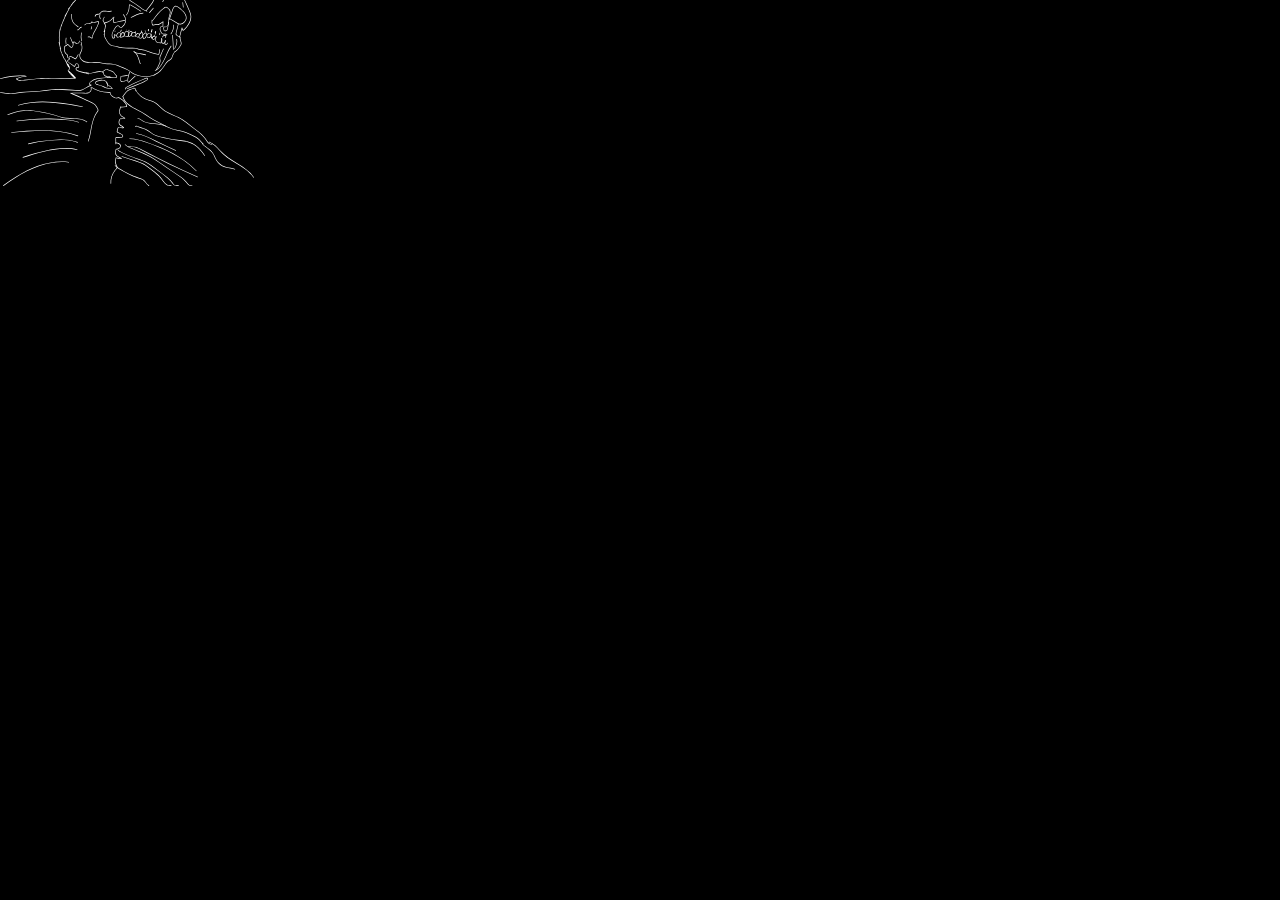
<file: landing.html>
<!doctype html>
<html>
<head>
  <meta charset="utf-8">
  <meta name="viewport" content="initial-scale=1.0">
  <title>deadzone</title>
  <link href="http://fonts.googleapis.com/css?family=Source+Sans Pro:200" rel="stylesheet" type="text/css">
  <link rel="stylesheet" href="css/standardize.css">
  <link rel="stylesheet" href="css/landing.css">
</head>
<body class="body page-index clearfix">
<div class="page">
  <div class="centerdiv" id="container">
    <div class="soontxt">
      <ul>
        <li><span><a href="html/bio.html" style ="color:white">bio</a></span></li>
	    <li><span><a href="html/music.html" style ="color:white">music</a></span></li>
	    <li><span><a href="html/art.html" style ="color:white">art</a></span></li>
	    <li><span><a href="html/thoughts.html" style ="color:white">thoughts</a></span></li>
      </ul>
    </div>
  <div id="imgright">
    <img src="images/skell.svg">
  </div>
</div>
</div>
</body>
</html>
</file>
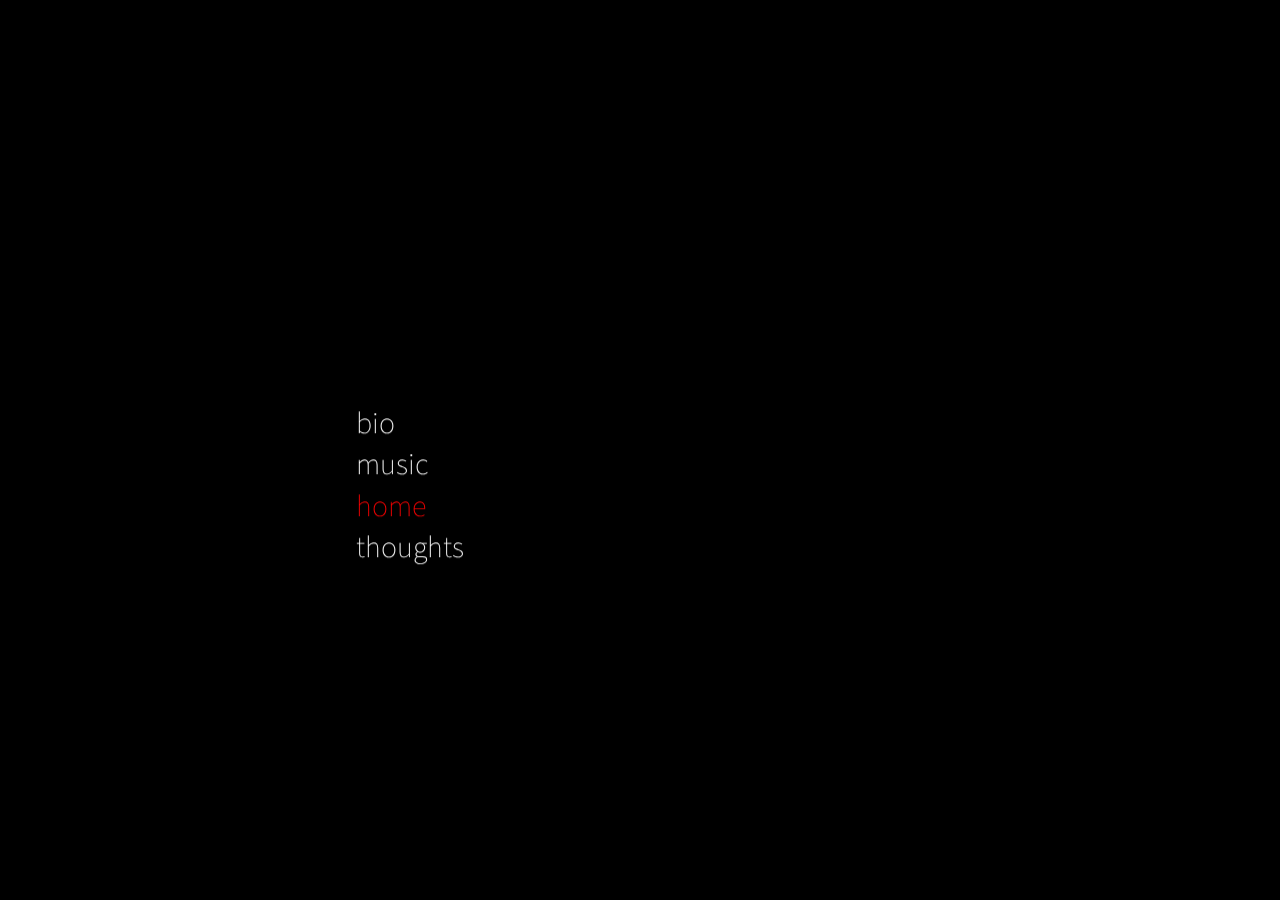
<file: html/art.html>
<!doctype html>
<html>
<head>
  <meta charset="utf-8">
  <meta name="viewport" content="initial-scale=1.0">
  <title>art</title>
  <link href="http://fonts.googleapis.com/css?family=Source+Sans Pro:200" rel="stylesheet" type="text/css">
  <link href="../css/standardize.css" rel="stylesheet" type="text/css">
  <link href="../css/index.css" rel="stylesheet" type="text/css">
</head>
<body class="body page-index clearfix">
<div class="container soontxt twitter">
  <ul>
    <li><span><a href="bio.html" style ="color:white">bio</a></span></li>
	<li><span><a href="music.html" style ="color:white">music</a></span></li>
	<li><span><a href="../landing.html" style ="color:red">home</a></span></li>
	<li><span><a href="thoughts.html" style ="color:white">thoughts</a></span></li>
  </ul>
</div>
</body>
</html>
</file>
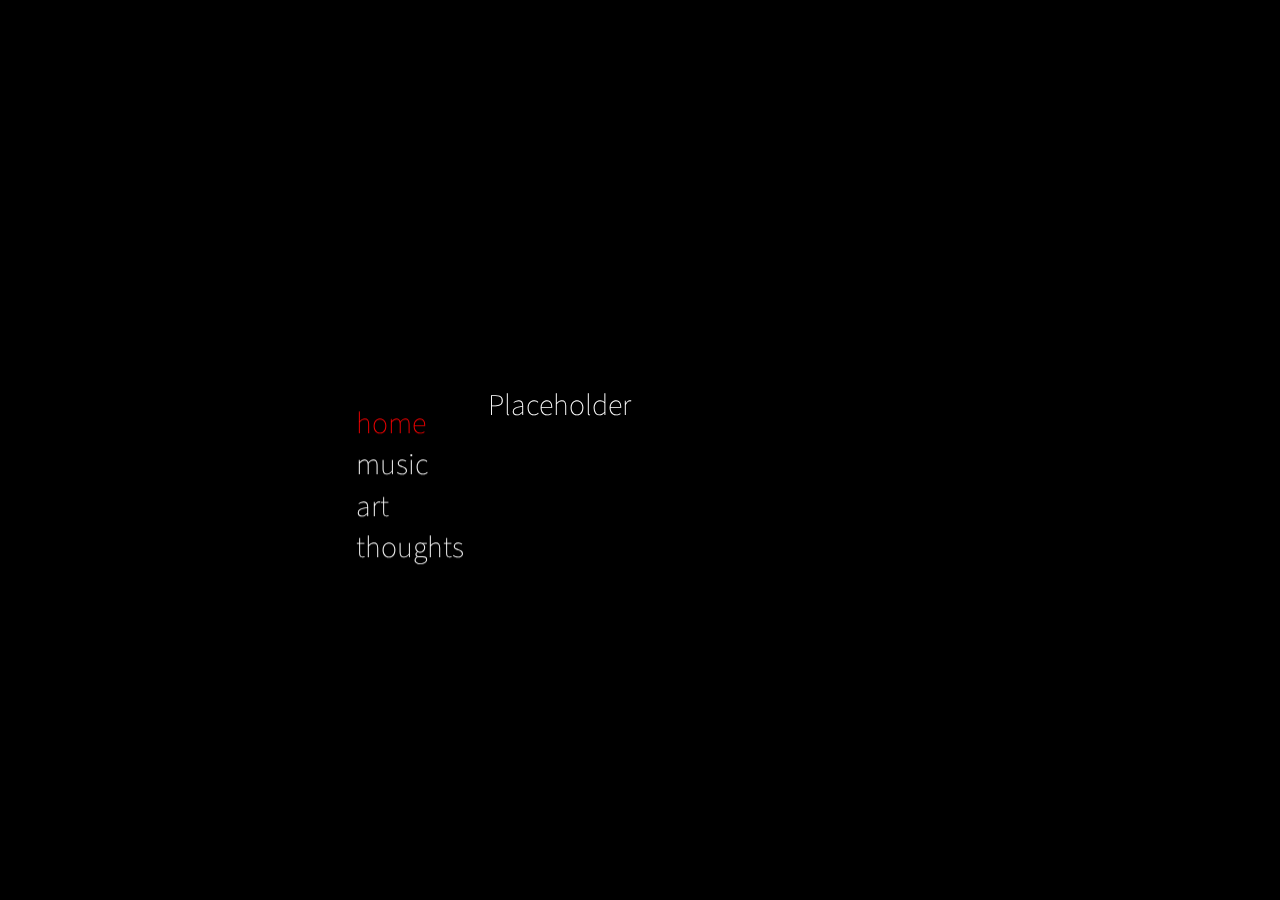
<file: html/bio.html>
<!doctype html>
<html>
<head>
  <meta charset="utf-8">
  <meta name="viewport" content="initial-scale=1.0">
  <title>bio</title>
  <link href="http://fonts.googleapis.com/css?family=Source+Sans Pro:200" rel="stylesheet" type="text/css">
  <link href="../css/standardize.css" rel="stylesheet" type="text/css">
  <link href="../css/index.css" rel="stylesheet" type="text/css">
</head>
<body class="body page-index clearfix">
<div class="container soontxt twitter">
  <ul>
    <li><span><a href="../landing.html" style ="color:red">home</a></span></li>
	<li><span><a href="music.html" style ="color:white">music</a></span></li>
	<li><span><a href="art.html" style ="color:white">art</a></span></li>
	<li><span><a href="thoughts.html" style ="color:white">thoughts</a></span></li>
  </ul>
</div>
<div class="myBox twitter" id="style-1">
	<div class="biotext">
		<li><span><sml>Placeholder</sml></span></li>
	</div>
</div>
</body>
</html>
</file>
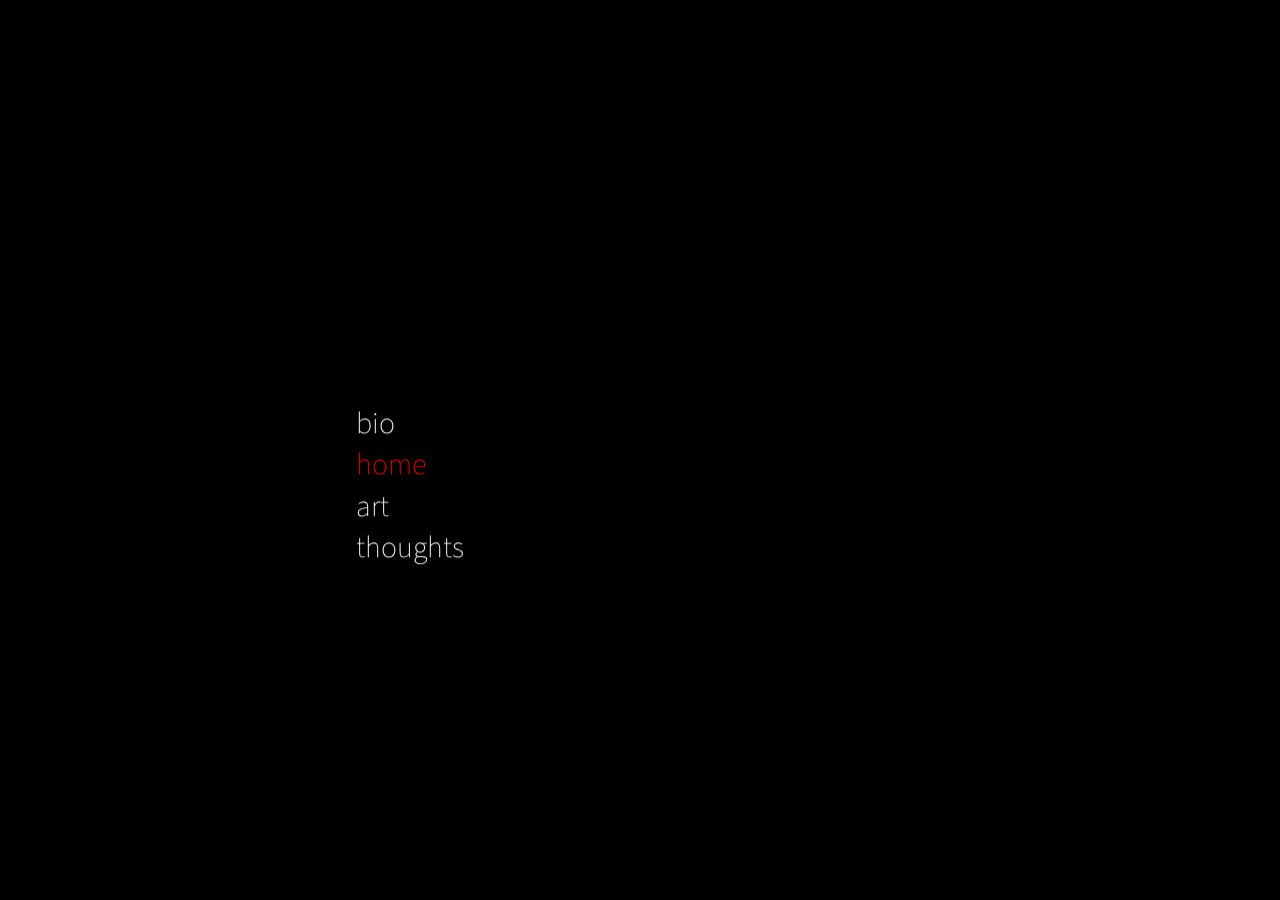
<file: html/music.html>
<!doctype html>
<html>
<head>
  <meta charset="utf-8">
  <meta name="viewport" content="initial-scale=1.0">
  <title>music</title>
  <link href="http://fonts.googleapis.com/css?family=Source+Sans Pro:200" rel="stylesheet" type="text/css">
  <link href="../css/standardize.css" rel="stylesheet" type="text/css">
  <link href="../css/index.css" rel="stylesheet" type="text/css">
</head>
<body class="body page-index clearfix">
<div class="container soontxt twitter">
  <ul>
    <li><span><a href="bio.html" style ="color:white">bio</a></span></li>
	<li><span><a href="../landing.html" style ="color:red">home</a></span></li>
	<li><span><a href="art.html" style ="color:white">art</a></span></li>
	<li><span><a href="thoughts.html" style ="color:white">thoughts</a></span></li>
  </ul>
</div>
</body>
</html>
</file>
<file: css/landing.css>
body {
  background-color: rgb(0, 0, 0);
  font: 200 1.875em/1.38 'Source Sans Pro';
  color: white;
}
ul
{
    display: table;
    table-layout: fixed;
    width: auto;
    -moz-box-sizing: content-box;
    box-sizing: content-box;
}
li
{
    text-align: left;
    display: table-row;
	width: 50px;
}
span
{
    display: table-cell;
    vertical-align: middle;
	width: 50px;
}
#container > div {
	display: inline-block;
}
#container {
    position: absolute;
	text-align: center;
	vertical-align: middle;
	margin: 0px auto;
	width: 20%;
}
#imgright {
	float: right;
}
.centerdiv {
	position: flex;
	align-items: center;
	justify-content: center;
}
.centerdiv-item {
	max-width: 50%
}
.centerdiv-item--left {
	align-self: flex-start;
}
.centerdiv-items--right {
	align-self: flex-end;
}
.page {
	display: flex;
	justify-content: center;
	flex-direction: column;
	text-align: center;
}
</file>
<file: css/index.css>
body {
  background-color: rgb(0, 0, 0);
  font: 200 1.875em/1.38 'Source Sans Pro';
  color: white;
}
p.soontxt {
	position: absolute;
	color: white;
	text-align: center;
	top: 50%;
	left: 50%;
	transform: perspective(1px) translate(-50%, -50%);
}
p.biotxt {
	color: white;
	font-size: 50%;
}
.twitter{
	position: fixed;
	top: 50%;
	left: 50%;
	transform: perspective(1px) translate(-50%, -50%) translate(0, 37px);
}
.pointer{
	cursor: pointer;
}
.container{
	
}
div.item{
	vertical-align: top;
	display: inline-block;
	text-align: center;
}
.itemalign{
	display: block;
}
ul
{
    display: table;
    table-layout: fixed;
    width: 100%;
    -moz-box-sizing: content-box;
    box-sizing: content-box;
}

li
{
    text-align: left;
    display: table-row;
}
span
{
    display: table-cell;
    vertical-align: middle;
}
.myBox {
	border: none;
	width: 300px;
	height: 200px;
	overflow-y: scroll;
	overflow-x: hidden;
}
.scrollbar{
	float: left;
	height: 300px;
	margin-bottom: 25px;
	margin-left: 22px;
	margin-top: 40px;
	width: 65px;
	overflow-y: scroll;
}
.force-overflow{
	min-height: 450px;
</file>
<file: css/standardize.css>
/*! normalize.css v2.1.0 | MIT License | git.io/normalize */

/* ==========================================================================
   HTML5 display definitions
   ========================================================================== */

/**
 * Correct `block` display not defined in IE 8/9.
 */

article,
aside,
details,
figcaption,
figure,
footer,
header,
hgroup,
main,
nav,
section,
summary {
    display: block;
}

/**
 * Correct `inline-block` display not defined in IE 8/9.
 */

audio,
canvas,
video {
    display: inline-block;
}

/**
 * Prevent modern browsers from displaying `audio` without controls.
 * Remove excess height in iOS 5 devices.
 */

audio:not([controls]) {
    display: none;
    height: 0;
}

/**
 * Address styling not present in IE 8/9.
 */

[hidden] {
    display: none;
}

/* ==========================================================================
   Base
   ========================================================================== */

/**
 * 1. Set default font family to sans-serif.
 * 2. Prevent iOS text size adjust after orientation change, without disabling
 *    user zoom.
 * 3. Ensure that the HTML is always 100% height. This fixed body height issues in Chrome for example.
 */

html {
    font-family: sans-serif; /* 1 */
    -webkit-text-size-adjust: 100%; /* 2 */
    -ms-text-size-adjust: 100%; /* 2 */
    min-height: 100%;
}

/**
 * Remove default margin.
 */

body {
    margin: 0;
}

/* ==========================================================================
   Links
   ========================================================================== */

/**
 * Address `outline` inconsistency between Chrome and other browsers.
 */

a:focus {
    outline: thin dotted;
}

/**
 * Improve readability when focused and also mouse hovered in all browsers.
 */

a:active,
a:hover {
    outline: 0;
}

/* ==========================================================================
   Typography
   ========================================================================== */

/**
 * Address variable `h1` font-size and margin within `section` and `article`
 * contexts in Firefox 4+, Safari 5, and Chrome.
 */

h1 {
    font-size: 2em;
    margin: 0.67em 0;
}

/**
 * Address styling not present in IE 8/9, Safari 5, and Chrome.
 */

abbr[title] {
    border-bottom: 1px dotted;
}

/**
 * Address style set to `bolder` in Firefox 4+, Safari 5, and Chrome.
 */

b,
strong {
    font-weight: bold;
}

/**
 * Address styling not present in Safari 5 and Chrome.
 */

dfn {
    font-style: italic;
}

/**
 * Address differences between Firefox and other browsers.
 */

hr {
    -moz-box-sizing: content-box;
    box-sizing: content-box;
    height: 0;
}

/**
 * Address styling not present in IE 8/9.
 */

mark {
    background: #ff0;
    color: #000;
}

/**
 * Correct font family set oddly in Safari 5 and Chrome.
 */

code,
kbd,
pre,
samp {
    font-family: monospace, serif;
    font-size: 1em;
}

/**
 * Improve readability of pre-formatted text in all browsers.
 */

pre {
    white-space: pre-wrap;
}

/**
 * Set consistent quote types.
 */

q {
    quotes: "\201C" "\201D" "\2018" "\2019";
}

/**
 * Address inconsistent and variable font size in all browsers.
 */

small {
    font-size: 80%;
}

/**
 * Prevent `sub` and `sup` affecting `line-height` in all browsers.
 */

sub,
sup {
    font-size: 75%;
    line-height: 0;
    position: relative;
    vertical-align: baseline;
}

sup {
    top: -0.5em;
}

sub {
    bottom: -0.25em;
}

/* ==========================================================================
   Embedded content
   ========================================================================== */

/**
 * Remove border when inside `a` element in IE 8/9.
 */

img {
    border: 0;
}

/**
 * Correct overflow displayed oddly in IE 9.
 */

svg:not(:root) {
    overflow: hidden;
}

/* ==========================================================================
   Figures
   ========================================================================== */

/**
 * Address margin not present in IE 8/9 and Safari 5.
 */

figure {
    margin: 0;
}

/* ==========================================================================
   Forms
   ========================================================================== */

/**
 * Define consistent border, margin, and padding.
 */
fieldset {
    margin: 0 2px;
    padding: 0.35em 0.625em 0.75em;
}

/**
 * 1. Correct `color` not being inherited in IE 8/9.
 * 2. Remove padding so people aren't caught out if they zero out fieldsets.
 */

legend {
    border: 0; /* 1 */
    padding: 0; /* 2 */
}

/**
 * 1. Correct font family not being inherited in all browsers.
 * 2. Correct font size not being inherited in all browsers.
 * 3. Address margins set differently in Firefox 4+, Safari 5, and Chrome.
 */

button,
input,
select,
textarea {
    font-family: inherit; /* 1 */
    font-size: 100%; /* 2 */
    font-weight: inherit; /* 1 */
    margin: 0; /* 3 */
    padding: 0;
}

/**
 * Remove the default button background color that browsers set
 */

button {
    background: transparent;
}

/**
 * Address Firefox 4+ setting `line-height` on `input` using `!important` in
 * the UA stylesheet.
 */

button,
input {
    line-height: normal;
}

/**
 * Address inconsistent `text-transform` inheritance for `button` and `select`.
 * All other form control elements do not inherit `text-transform` values.
 * Correct `button` style inheritance in Chrome, Safari 5+, and IE 8+.
 * Correct `select` style inheritance in Firefox 4+ and Opera.
 */

button,
select {
    text-transform: none;
}

/**
 * Make sure selects don't get the default browser styles.
 */
select {
  -webkit-appearance: none;
}


/**
 * 1. Avoid the WebKit bug in Android 4.0.* where (2) destroys native `audio`
 *    and `video` controls.
 * 2. Correct inability to style clickable `input` types in iOS.
 * 3. Improve usability and consistency of cursor style between image-type
 *    `input` and others.
 */

button,
html input[type="button"], /* 1 */
input[type="reset"],
input[type="submit"] {
    -webkit-appearance: button; /* 2 */
    cursor: pointer; /* 3 */
}

/**
 * Re-set default cursor for disabled elements.
 */

button[disabled],
html input[disabled] {
    cursor: default;
}

/**
 * 1. Address box sizing set to `content-box` in IE 8/9.
 * 2. Remove excess padding in IE 8/9.
 */

input[type="checkbox"],
input[type="radio"] {
    box-sizing: border-box; /* 1 */
    padding: 0; /* 2 */
}

/**
 * 1. Address `appearance` set to `searchfield` in Safari 5 and Chrome.
 * 2. Address `box-sizing` set to `border-box` in Safari 5 and Chrome
 *    (include `-moz` to future-proof).
 */

input[type="search"] {
    -webkit-appearance: textfield; /* 1 */
    -moz-box-sizing: content-box;
    -webkit-box-sizing: content-box; /* 2 */
    box-sizing: content-box;
}

/**
 * Remove inner padding and search cancel button in Safari 5 and Chrome
 * on OS X.
 */

input[type="search"]::-webkit-search-cancel-button,
input[type="search"]::-webkit-search-decoration {
    -webkit-appearance: none;
}

/**
 * Remove inner padding and border in Firefox 4+.
 */

button::-moz-focus-inner,
input::-moz-focus-inner {
    border: 0;
    padding: 0;
}

/**
 * 1. Remove default vertical scrollbar in IE 8/9.
 * 2. Improve readability and alignment in all browsers.
 * 3. Disable resizing by default.
 */

textarea {
    overflow: auto; /* 1 */
    vertical-align: top; /* 2 */
    resize: none; /* 3 */
}

/* ==========================================================================
   Tables
   ========================================================================== */

/**
 * Remove most spacing between table cells.
 */

table {
    border-collapse: collapse;
    border-spacing: 0;
}



html, body, div, span, applet, object, iframe,
h1, h2, h3, h4, h5, h6, p, blockquote, pre,
a, abbr, acronym, address, big, cite, code,
del, dfn, em, font, img, ins, kbd, q, s, samp,
small, strike, strong, sub, sup, tt, var,
dl, dt, dd, ol, ul, li,
fieldset, form, label, legend,
table, caption, tbody, tfoot, thead, tr, th, td {
	margin-top: -1px;
	margin-right: -1px;
	margin-left: -1px;
	margin-bottom: -1px;
	border: 0;
	outline: 0;
	font-weight: inherit;
	font-style: inherit;
	font-size: 100%;
	font-family: inherit;
	vertical-align: baseline;
}
/* remember to define focus styles! */
:focus {
  outline: 0;
}
body {
  line-height: 1;
  color: black;
  background: white;
}
ol, ul, li {
  list-style: none;
}
/* tables still need 'cellspacing="0"' in the markup */
table {
  border-collapse: separate;
  border-spacing: 0;
}
caption, th, td {
  text-align: left;
  font-weight: normal;
}
blockquote:before, blockquote:after,
q:before, q:after {
  content: "";
}
blockquote, q {
  quotes: "" "";
}
a,
a:hover,
a:visited {
  text-decoration: none;
}
button,
input,
fieldset,
textarea,
select {
  font-size: inherit;
  color: inherit;
  border: none;
  border-radius: 0;
}
img {
  width: 100%;
  height: auto;
}
.clearfix:before, .clearfix:after { content: ""; display: table; }
.clearfix:after { clear: both; }
.clearfix { *zoom: 1; }

* {
  -moz-box-sizing: border-box;
  box-sizing: border-box;
}
</file>
